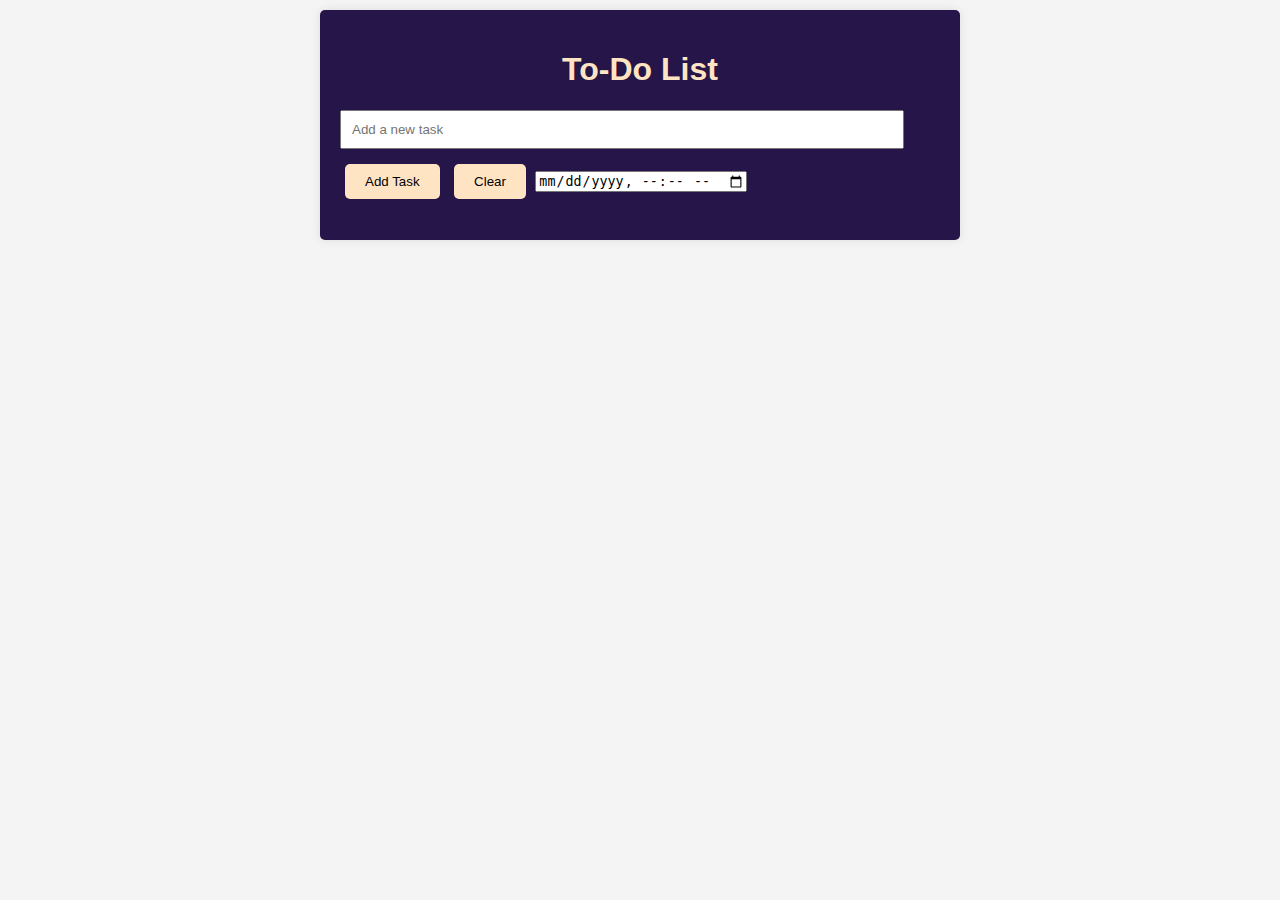
<file: index.html>
<!DOCTYPE html>
<html lang="en">
<head>
    <meta charset="UTF-8">
    <meta name="viewport" content="width=device-width, initial-scale=1.0">
    <title>To Do App</title>
    <link rel="stylesheet" href="styles.css"/>
</head>
<body>
    <div class="container">
        <h1>To-Do List</h1>
        <input type="text" id="taskInput" placeholder="Add a new task">
        <button onclick="addTask()">Add Task</button>
        <button onclick="clearTasks()">Clear</button>
        <input type="datetime-local" id="date-time" name="date-time"/>
        <ul id="taskList">
        </ul>
    </div>
    <script>
        // Load tasks from localStorage when the page is loaded
        window.onload = function() {
            loadTasks();
        };

        // Function to load tasks from localStorage
        function loadTasks() {
            var tasks = JSON.parse(localStorage.getItem('tasks')) || [];
            tasks.forEach(function(task) {
                addTaskToDOM(task.content, task.dateTime, false);
            });
        }

        // Function to save tasks to localStorage
        function saveTasks() {
            var tasks = [];
            document.querySelectorAll('#taskList li').forEach(function(li) {
                var taskContent = li.querySelector('.task-content').textContent;
                var taskDateTime = li.querySelector('.date-time').textContent;
                tasks.push({ content: taskContent, dateTime: taskDateTime });
            });
            localStorage.setItem('tasks', JSON.stringify(tasks));
        }

        // Function to add a new task
        function addTask() {
            var input = document.getElementById("taskInput").value;
            var dateTimeInput = document.getElementById('date-time').value;

            if (input.trim() !== "") {
                addTaskToDOM(input, dateTimeInput, true);
                document.getElementById("taskInput").value = "";
                document.getElementById('date-time').value = "";
            }
        }

        // Function to add a task to the DOM
        function addTaskToDOM(taskContent, dateTimeInput, save) {
            var ul = document.getElementById("taskList");
            var li = document.createElement("li");
            var remove = document.createElement("button");

            remove.textContent = 'Delete';

            // Create a span for the task content and one for the date-time
            var taskContentSpan = document.createElement('span');
            taskContentSpan.textContent = taskContent;
            taskContentSpan.classList.add('task-content');

            var dateTimeSpan = document.createElement('span');
            dateTimeSpan.textContent = dateTimeInput;
            dateTimeSpan.classList.add('date-time');

            // Append the spans and remove button to the li element
            li.appendChild(taskContentSpan);
            li.appendChild(dateTimeSpan);
            li.appendChild(remove);
            ul.appendChild(li);

            li.classList.add('list-item');

            // Save tasks to localStorage
            if (save) {
                saveTasks();
            }

            // Set up the remove button's onclick event handler
            remove.onclick = function() {
                ul.removeChild(li);
                saveTasks();
            };
        }

        // Function to clear all tasks
        function clearTasks() {
            var ul = document.getElementById("taskList");
            ul.innerHTML = "";
            localStorage.removeItem('tasks');
        }
    </script>
</body>
</html>
</file>
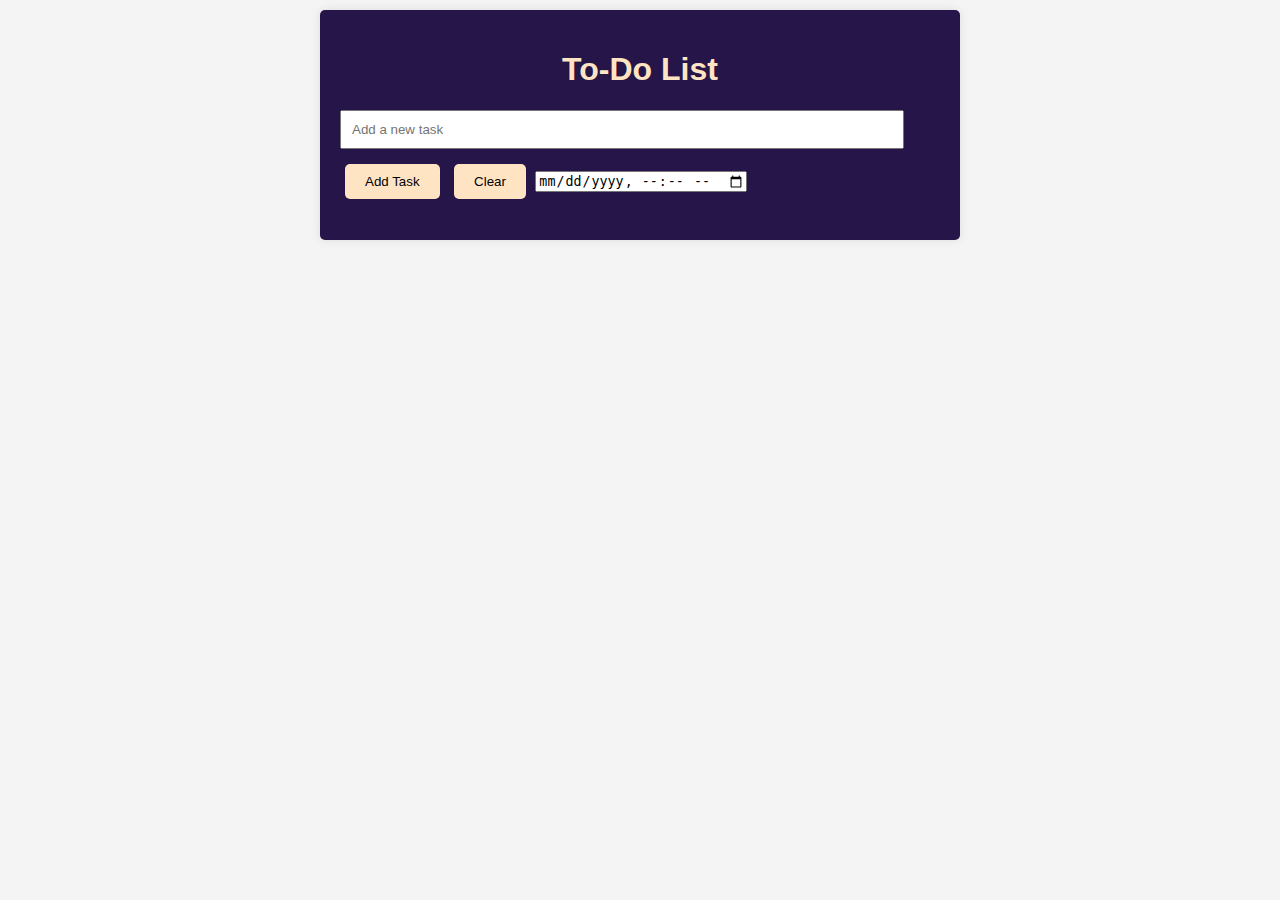
<file: todoapp.html>
<!DOCTYPE html>
<html lang="en">
<head>
    <meta charset="UTF-8">
    <meta name="viewport" content="width=device-width, initial-scale=1.0">
    <title>To Do App</title>
    <link rel="stylesheet" href="todoapp.css"/>
</head>
<body>
    <div class="container">
        <h1>To-Do List</h1>
        <input type="text" id="taskInput" placeholder="Add a new task">
        <button onclick="addTask()">Add Task</button>
        <button onclick="clearTasks()">Clear</button>
        <input type="datetime-local" id="date-time" name="date-time"/>
        <ul id="taskList">
        </ul>
    </div>
    <script>
        // Load tasks from localStorage when the page is loaded
        window.onload = function() {
            loadTasks();
        };

        // Function to load tasks from localStorage
        function loadTasks() {
            var tasks = JSON.parse(localStorage.getItem('tasks')) || [];
            tasks.forEach(function(task) {
                addTaskToDOM(task.content, task.dateTime, false);
            });
        }

        // Function to save tasks to localStorage
        function saveTasks() {
            var tasks = [];
            document.querySelectorAll('#taskList li').forEach(function(li) {
                var taskContent = li.querySelector('.task-content').textContent;
                var taskDateTime = li.querySelector('.date-time').textContent;
                tasks.push({ content: taskContent, dateTime: taskDateTime });
            });
            localStorage.setItem('tasks', JSON.stringify(tasks));
        }

        // Function to add a new task
        function addTask() {
            var input = document.getElementById("taskInput").value;
            var dateTimeInput = document.getElementById('date-time').value;

            if (input.trim() !== "") {
                addTaskToDOM(input, dateTimeInput, true);
                document.getElementById("taskInput").value = "";
                document.getElementById('date-time').value = "";
            }
        }

        // Function to add a task to the DOM
        function addTaskToDOM(taskContent, dateTimeInput, save) {
            var ul = document.getElementById("taskList");
            var li = document.createElement("li");
            var remove = document.createElement("button");

            remove.textContent = 'Delete';

            // Create a span for the task content and one for the date-time
            var taskContentSpan = document.createElement('span');
            taskContentSpan.textContent = taskContent;
            taskContentSpan.classList.add('task-content');

            var dateTimeSpan = document.createElement('span');
            dateTimeSpan.textContent = dateTimeInput;
            dateTimeSpan.classList.add('date-time');

            // Append the spans and remove button to the li element
            li.appendChild(taskContentSpan);
            li.appendChild(dateTimeSpan);
            li.appendChild(remove);
            ul.appendChild(li);

            li.classList.add('list-item');

            // Save tasks to localStorage
            if (save) {
                saveTasks();
            }

            // Set up the remove button's onclick event handler
            remove.onclick = function() {
                ul.removeChild(li);
                saveTasks();
            };
        }

        // Function to clear all tasks
        function clearTasks() {
            var ul = document.getElementById("taskList");
            ul.innerHTML = "";
            localStorage.removeItem('tasks');
        }
    </script>
</body>
</html>
</file>
<file: styles.css>
body {
    font-family: Arial, sans-serif;
    margin: 0;
    padding: 0;
    background-color: #f4f4f4;
}
.container {
    max-width: 600px;
    margin: 10px auto;
    padding: 20px;
    background-color: #251548;
    border-radius: 5px;
    box-shadow: 0 0 10px rgba(0, 0, 0, 0.1);
}
h1 {
    text-align: center;
    color: bisque;
}
ul {
    list-style-type: none;
    padding: 0;

}
li {
    padding: 10px 5px;
    border-bottom: 1px solid #ddd;

}

.list-item {
    color: white;
    margin: 5px;

}

input[type="text"] {
    width: calc(100% - 60px);
    padding: 10px;
    margin-bottom: 10px;
}
button {
    padding: 10px 20px;
    background-color: bisque;
    color: black;
    border: none;
    border-radius: 5px;
    margin: 5px;
    cursor: pointer;
}
button:hover {
    background-color: #087197;
}

#taskList {
    list-style-type: none;
    padding: 0;

}

#taskList li {
    display: flex;
    align-items: center;
    justify-content: space-between;
    padding: 8px;

}

.date-time {
    color: bisque;
    align-items: end;
    margin-left: auto;
}
</file>
<file: todoapp.css>
body {
    font-family: Arial, sans-serif;
    margin: 0;
    padding: 0;
    background-color: #f4f4f4;
}
.container {
    max-width: 600px;
    margin: 10px auto;
    padding: 20px;
    background-color: #251548;
    border-radius: 5px;
    box-shadow: 0 0 10px rgba(0, 0, 0, 0.1);
}
h1 {
    text-align: center;
    color: bisque;
}
ul {
    list-style-type: none;
    padding: 0;

}
li {
    padding: 10px 5px;
    border-bottom: 1px solid #ddd;

}

.list-item {
    color: white;
    margin: 5px;

}

input[type="text"] {
    width: calc(100% - 60px);
    padding: 10px;
    margin-bottom: 10px;
}
button {
    padding: 10px 20px;
    background-color: bisque;
    color: black;
    border: none;
    border-radius: 5px;
    margin: 5px;
    cursor: pointer;
}
button:hover {
    background-color: #087197;
}

#taskList {
    list-style-type: none;
    padding: 0;

}

#taskList li {
    display: flex;
    align-items: center;
    justify-content: space-between;
    padding: 8px;

}

.date-time {
    color: bisque;
    align-items: end;
    margin-left: auto;
}
</file>
